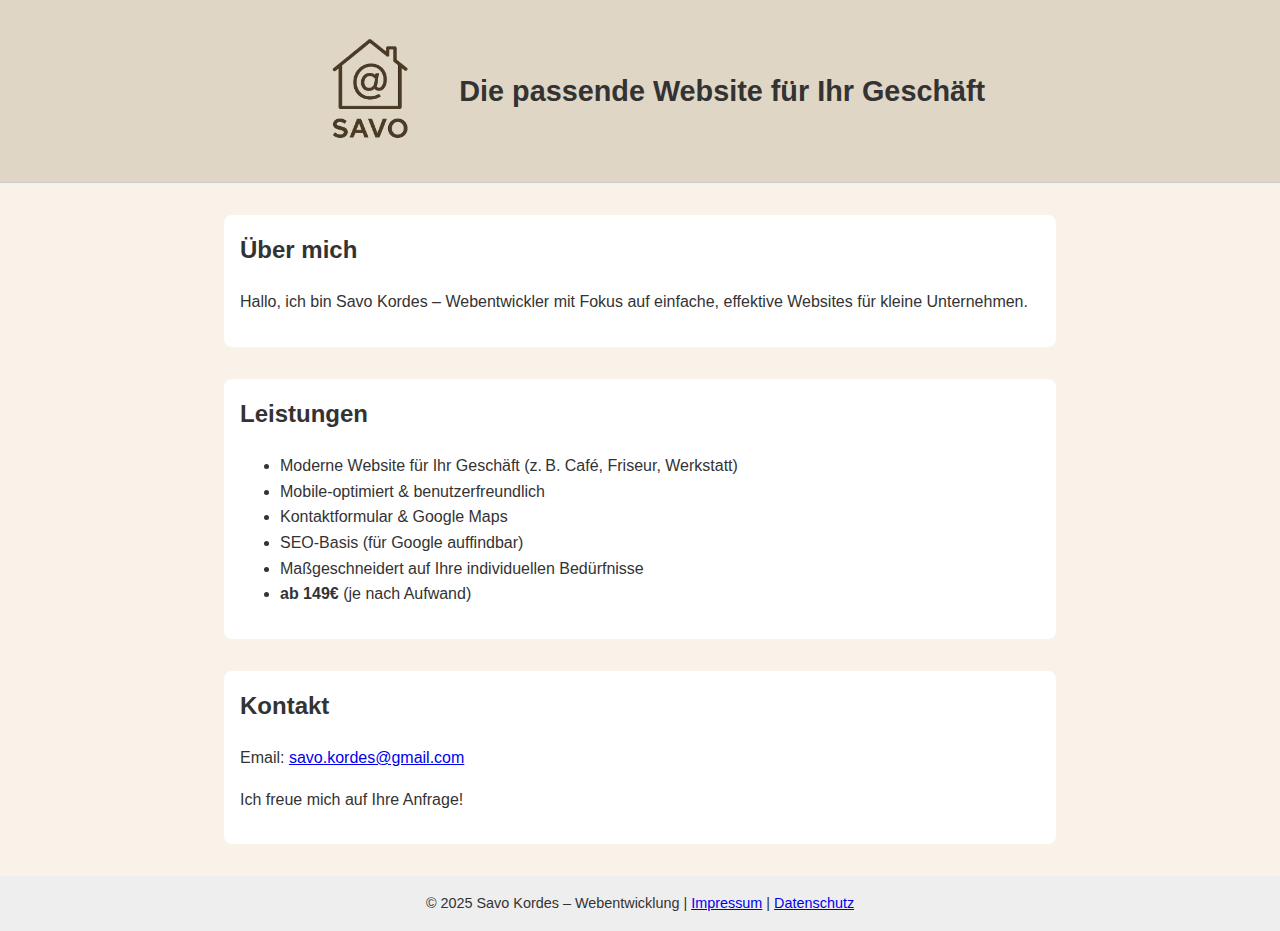
<file: index.html>
<!DOCTYPE html>
<html lang="de">
<head>
  <meta charset="UTF-8" />
  <link rel="icon" type="image/png" href="images/favicon.png" />
  <meta name="viewport" content="width=device-width, initial-scale=1.0" />
  <title>Savo – Websites für Ihr Geschäft</title>
  <link rel="stylesheet" href="style.css">
 </head>
<body>
  <header>
    <img src="images/savo-logo.png" alt="Savo Logo" style="height: 150px; vertical-align: middle; margin-right: 10px;">
    <h1 style="display: inline-block; font-size: 1.8rem; vertical-align: middle;">Die passende Website für Ihr Geschäft</h1>
  </header>

  <section class="section">
    <h2>Über mich</h2>
    <p>Hallo, ich bin Savo Kordes – Webentwickler mit Fokus auf einfache, effektive Websites für kleine Unternehmen.</p>
  </section>

  <section class="section">
    <h2>Leistungen</h2>
    <ul>
      <li>Moderne Website für Ihr Geschäft (z. B. Café, Friseur, Werkstatt)</li>
      <li>Mobile-optimiert & benutzerfreundlich</li>
      <li>Kontaktformular & Google Maps</li>
      <li>SEO-Basis (für Google auffindbar)</li>
      <li>Maßgeschneidert auf Ihre individuellen Bedürfnisse</li>
      <li><strong>ab 149€</strong> (je nach Aufwand)</li>
    </ul>
  </section>

  

  <section class="section">
    <h2>Kontakt</h2>
    <p>Email: <a href="mailto:savo.kordes@gmail.com">savo.kordes@gmail.com</a></p>
    <p>Ich freue mich auf Ihre Anfrage!</p>
  </section>

  <footer>
  &copy; 2025 Savo Kordes – Webentwicklung |
  <a href="impressum.html">Impressum</a> |
  <a href="datenschutz.html">Datenschutz</a>
</footer>

</body>
</html>
</file>
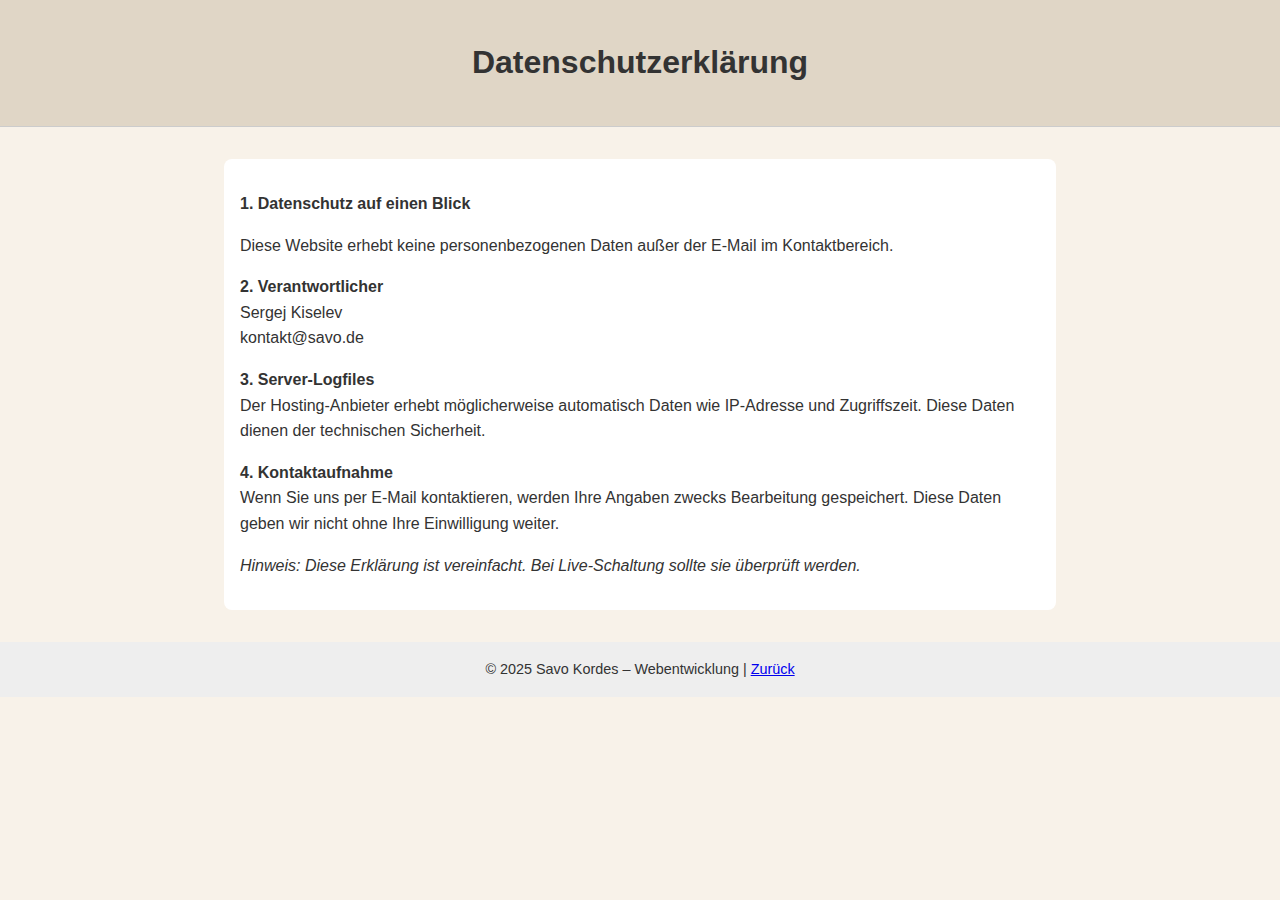
<file: datenschutz.html>
<!DOCTYPE html>
<html lang="de">
<head>
  <meta charset="UTF-8" />
  <title>Datenschutzerklärung – Savo</title>
  <link rel="stylesheet" href="style.css">
</head>
<body>
  <header>
    <h1>Datenschutzerklärung</h1>
  </header>

  <section class="section">
    <p><strong>1. Datenschutz auf einen Blick</strong></p>
    <p>Diese Website erhebt keine personenbezogenen Daten außer der E-Mail im Kontaktbereich.</p>

    <p><strong>2. Verantwortlicher</strong><br>
    Sergej Kiselev<br>
    kontakt@savo.de</p>

    <p><strong>3. Server-Logfiles</strong><br>
    Der Hosting-Anbieter erhebt möglicherweise automatisch Daten wie IP-Adresse und Zugriffszeit. Diese Daten dienen der technischen Sicherheit.</p>

    <p><strong>4. Kontaktaufnahme</strong><br>
    Wenn Sie uns per E-Mail kontaktieren, werden Ihre Angaben zwecks Bearbeitung gespeichert. Diese Daten geben wir nicht ohne Ihre Einwilligung weiter.</p>

    <p><em>Hinweis: Diese Erklärung ist vereinfacht. Bei Live-Schaltung sollte sie überprüft werden.</em></p>
  </section>

  <footer>
    &copy; 2025 Savo Kordes – Webentwicklung | <a href="index.html">Zurück</a>
  </footer>
</body>
</html>
</file>
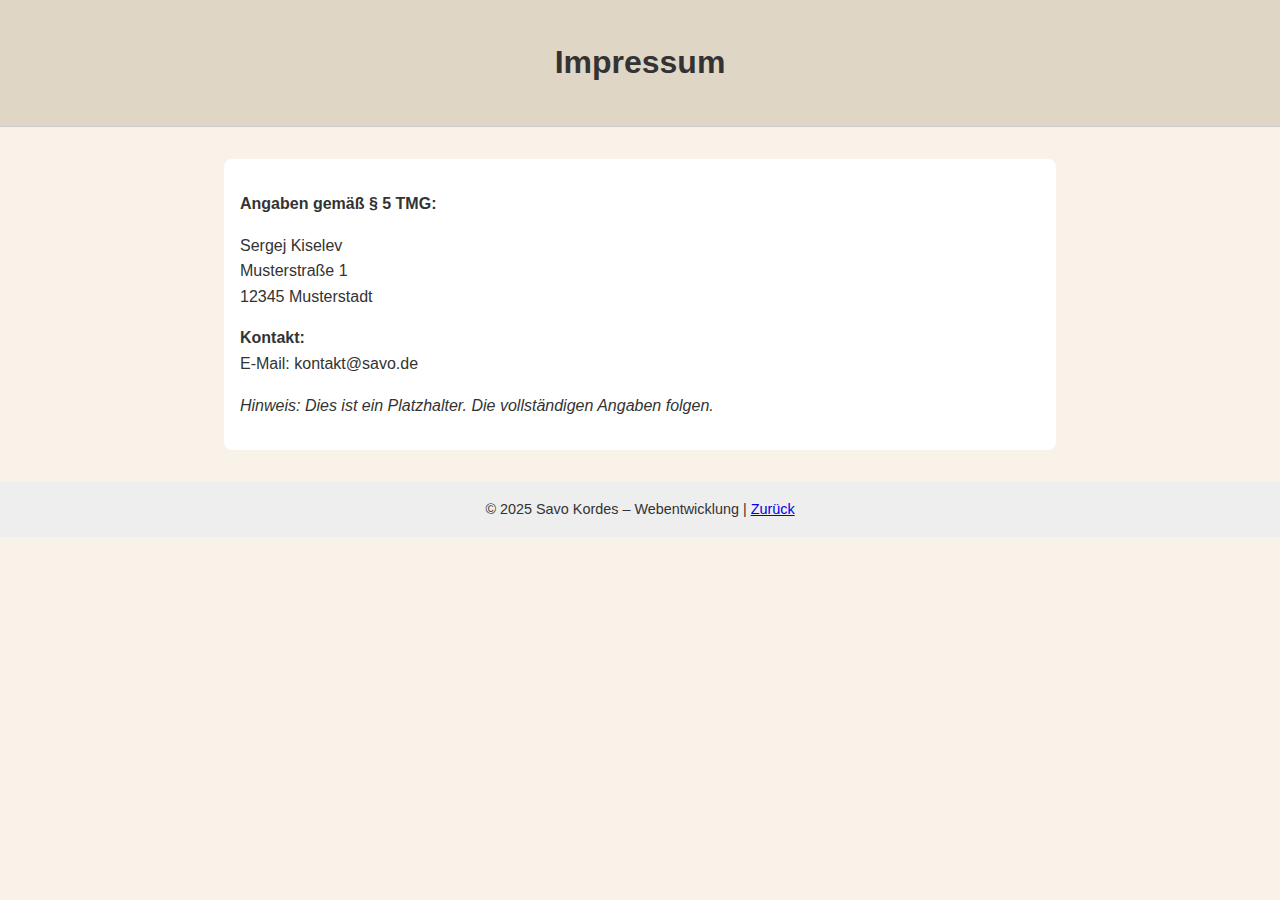
<file: impressum.html>
<!DOCTYPE html>
<html lang="de">
<head>
  <meta charset="UTF-8" />
  <title>Impressum – Savo</title>
  <link rel="stylesheet" href="style.css">
</head>
<body>
  <header>
    <h1>Impressum</h1>
  </header>

  <section class="section">
    <p><strong>Angaben gemäß § 5 TMG:</strong></p>
    <p>Sergej Kiselev<br>
    Musterstraße 1<br>
    12345 Musterstadt</p>

    <p><strong>Kontakt:</strong><br>
    E-Mail: kontakt@savo.de</p>

    <p><em>Hinweis: Dies ist ein Platzhalter. Die vollständigen Angaben folgen.</em></p>
  </section>

  <footer>
    &copy; 2025 Savo Kordes – Webentwicklung | <a href="index.html">Zurück</a>
  </footer>
</body>
</html>
</file>
<file: style.css>
body {
  margin: 0;
  font-family: Arial, sans-serif;
  line-height: 1.6;
  background-color: #f8f2e9;
  color: #333;
}

header {
  background: #e0d6c6;
  color: #333;
  padding: 1rem 2rem;
  text-align: center;
  border-bottom: 1px solid #ccc;
}

.section {
  max-width: 800px;
  margin: 2rem auto;
  padding: 1rem;
  background: white;
  border-radius: 8px;
}

.section h2 {
  margin-top: 0;
}

footer {
  text-align: center;
  padding: 1rem;
  background: #eee;
  font-size: 0.9rem;
  margin-top: 2rem;
}
</file>
